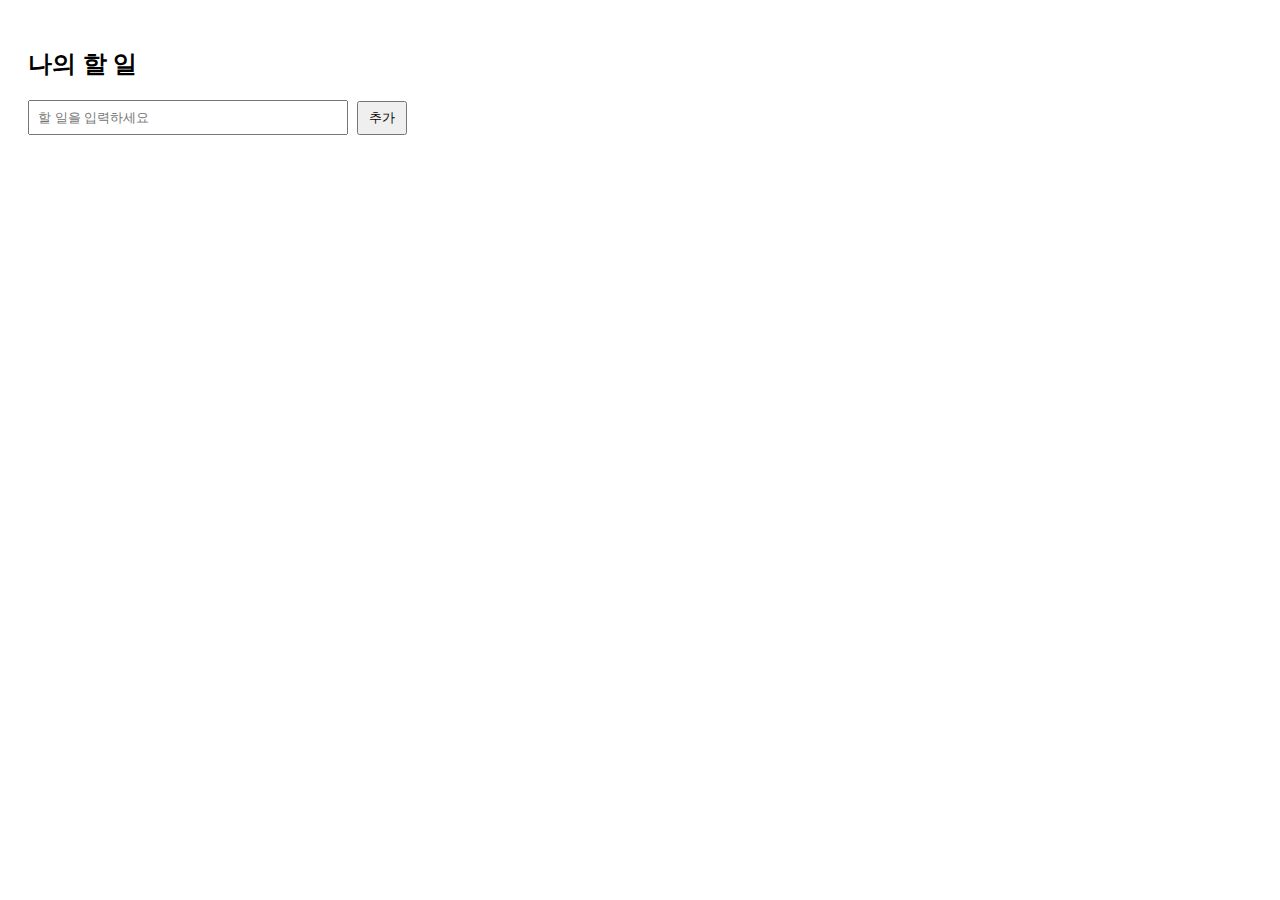
<file: todo.html>
<!DOCTYPE html>
<html lang="ko">
  <head>
    <meta charset="UTF-8" />
    <title>나의 할 일 등록 프로그램</title>
    <style>
      body {
        font-family: Arial, sans-serif;
        padding: 20px;
      }
      input[type="text"] {
        padding: 8px;
        width: 300px;
      }
      button {
        margin-left: 5px;
        padding: 6px 10px;
      }
      ul {
        list-style-type: none;
        padding: 0;
      }
      li {
        margin: 8px 0;
      }
    </style>
  </head>
  <body>
    <h2>나의 할 일</h2>
    <input type="text" id="todoInput" placeholder="할 일을 입력하세요" />
    <button onclick="addTodo()">추가</button>

    <ul id="todoList"></ul>

    <script>
      let todos = JSON.parse(localStorage.getItem("todos")) || [];

      function saveTodos() {
        localStorage.setItem("todos", JSON.stringify(todos));
      }

      function renderTodos() {
        const list = document.getElementById("todoList");
        list.innerHTML = "";

        todos.forEach((todo, index) => {
          const li = document.createElement("li");

          const span = document.createElement("span");
          span.textContent = todo;
          span.contentEditable = false;

          const editBtn = document.createElement("button");
          editBtn.textContent = "수정";
          editBtn.onclick = () => {
            if (editBtn.textContent === "수정") {
              span.contentEditable = true;
              span.focus();
              editBtn.textContent = "저장";
            } else {
              todos[index] = span.textContent;
              saveTodos();
              span.contentEditable = false;
              editBtn.textContent = "수정";
            }
          };

          const deleteBtn = document.createElement("button");
          deleteBtn.textContent = "삭제";
          deleteBtn.onclick = () => {
            todos.splice(index, 1);
            saveTodos();
            renderTodos();
          };

          li.appendChild(span);
          li.appendChild(editBtn);
          li.appendChild(deleteBtn);
          list.appendChild(li);
        });
      }

      function addTodo() {
        const input = document.getElementById("todoInput");
        const newTodo = input.value.trim();
        if (newTodo !== "") {
          todos.push(newTodo);
          saveTodos();
          renderTodos();
          input.value = "";
        }
      }

      // 초기 렌더링
      renderTodos();
    </script>
  </body>
</html>
</file>
